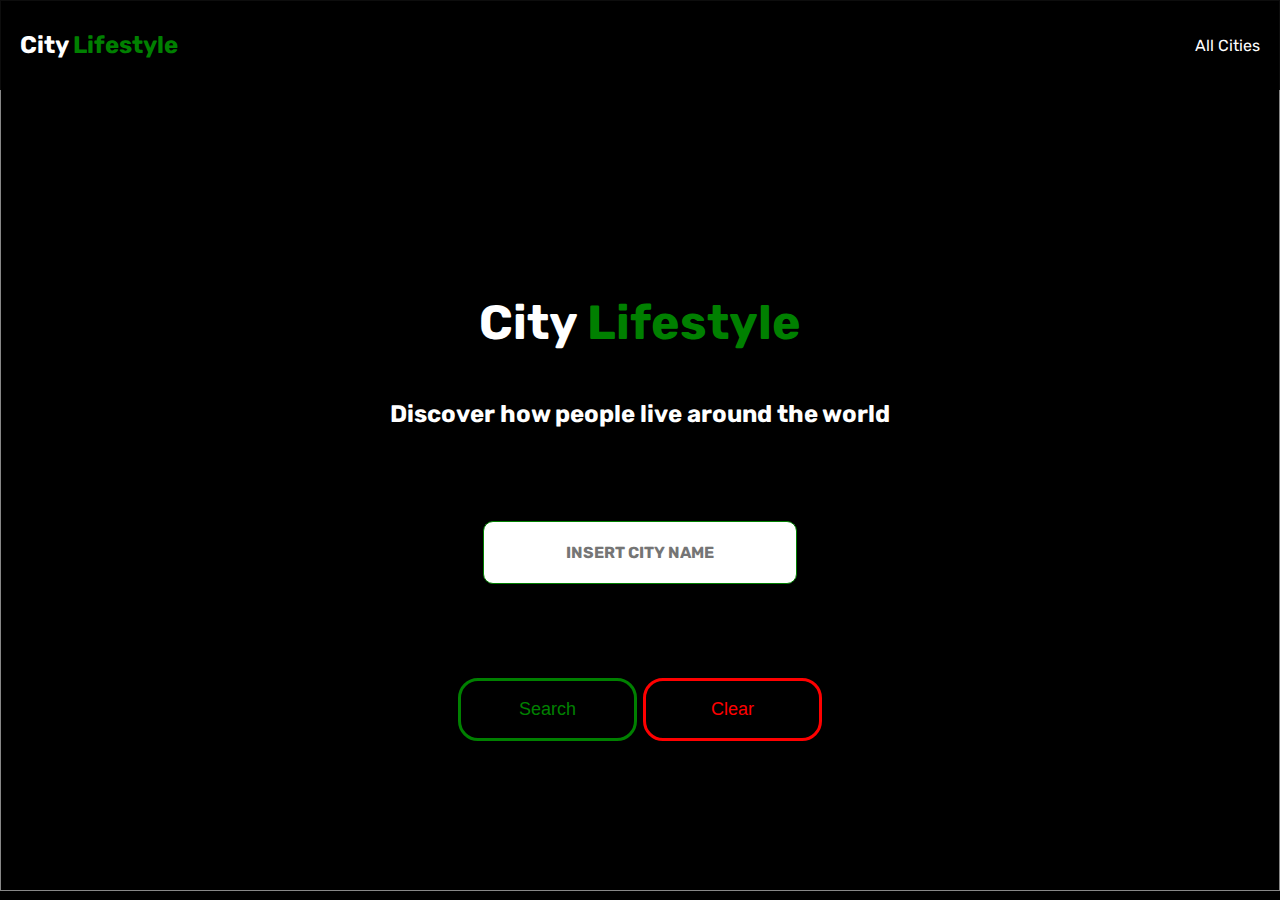
<file: index.html>
<!DOCTYPE html>
<html lang="en">
  <head>
    <meta charset="UTF-8">
    <meta name="viewport" content="width=device-width, initial-scale=1.0">
    <meta http-equiv="X-UA-Compatible" content="ie=edge">
    <title>City Lifestyle</title>
    <link rel="stylesheet" href="./style.css">
    <link rel="icon" href="./favicon.ico" type="image/x-icon">
    <link rel="preconnect" href="https://fonts.googleapis.com">
    <link rel="preconnect" href="https://fonts.gstatic.com" crossorigin>
    <link href="https://fonts.googleapis.com/css2?family=Rubik:wght@400;700&display=swap" rel="stylesheet">
  </head>
  <nav>
    <h2>City <span>Lifestyle</span></h2>
    <ul>
      <li><a href="/all-cities/all_cities.html">All Cities</a></li>
    </ul>
  </nav>
  <body>
    <div class="background">
      <img id="random-img"/>
    </div>
    <main>
        <h1>City <span>Lifestyle</span></h1>
        <h4>Discover how people live around the world</h4>
        <input id="city-name" name="city-name" type="text" placeholder="Insert city name"/>
        <div>
          <button class="button search-city">Search</button>
          <button class="button clear">Clear</button>
        </div>  
    </main>
  <script src="./app.js"></script>
  </body>
</html>
</file>
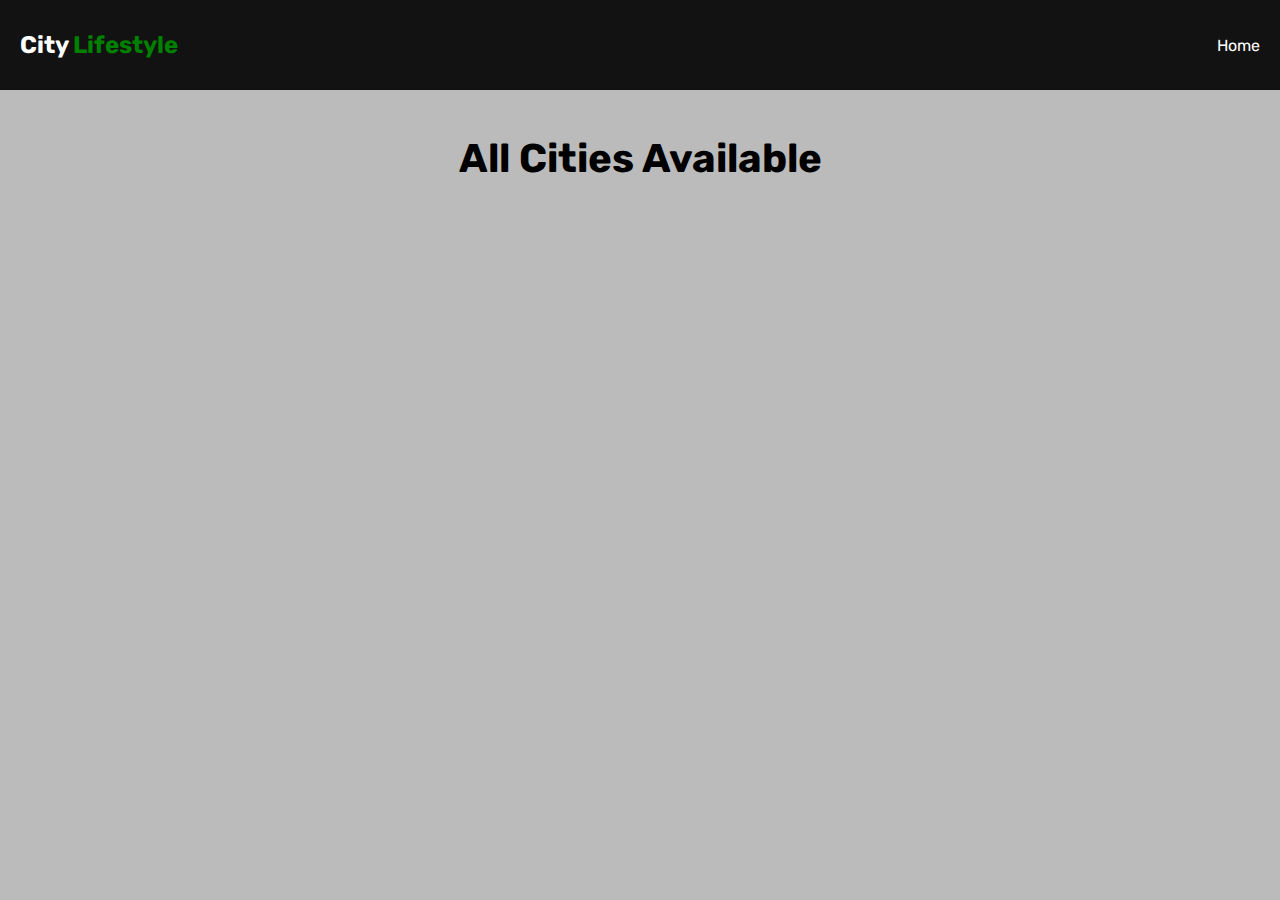
<file: all-cities/all_cities.html>
<!DOCTYPE html>
<html lang="en">
  <head>
    <meta charset="UTF-8">
    <meta name="viewport" content="width=device-width, initial-scale=1.0">
    <meta http-equiv="X-UA-Compatible" content="ie=edge">
    <title>All Cities</title>
    <link rel="stylesheet" href="../style.css"/>
    <link rel="stylesheet" href="./all-cities.css"/>
    <link rel="icon" href="./favicon.ico" type="image/x-icon">
    <link rel="preconnect" href="https://fonts.googleapis.com">
    <link rel="preconnect" href="https://fonts.gstatic.com" crossorigin>
    <link href="https://fonts.googleapis.com/css2?family=Rubik:wght@400;700&display=swap" rel="stylesheet">
  </head>
  <body>
    <nav>
      <h2>City <span>Lifestyle</span></h2>
      <ul>
        <li><a href="../index.html">Home</a></li>
      </ul>
    </nav>
    <h1>All Cities Available</h1>
    <div class="city-list-container">
      <ul id="city-list"></ul>
    </div>
    <script type="module" src="./all-cities.js"></script>
  </body>
</html>
</file>
<file: style.css>
*{
  margin: 0;
  padding: 0;
  box-sizing: border-box;
}

::-webkit-scrollbar{
  width:12px;
  background-color: rgb(219, 248, 223);
}

::-webkit-scrollbar-thumb{
  background-color: green;

}

body{
  font-family: Rubik;
  display: flex;
  flex-direction: column;
  align-items: center;
  height: auto;
  background-color: black;
}

nav{
  display:flex;
  background-color: rgba(0, 0, 0, 0.9);
  color:white;
  width:100%;
  align-items: center;
  justify-content: space-between;
  height: 10vh;
}

nav>h2{
  margin-left: 20px;
}

nav>h2>span{
  color:green;
}

nav>ul>li{
  display: inline-block;
  margin-right: 20px;
}

nav>ul>li>a:link,
nav>ul>li>a:visited{
  color:white;
  text-decoration: none;
}

nav>ul>li>a:hover{
  color: green;
}

main{
  background-color: rgba(0, 0, 0, 0.76);
  color: white;
  margin-top: 20vh;
  border-radius: 10px;
  width:70%;
  height: 55vh;
  display:flex;
  flex-direction: column;
  justify-content: space-around;
  align-items: center;
  font-size: x-large;
  text-align: center;
  
}

main>h1>span{
  color:green;
}

.background{
  width: 100%;
  z-index: -100;
  position: absolute;
 
}

.background>img{
  width:100%;
  height: 99vh;
  object-fit: cover;
  object-position: 50% 50%;
  opacity: 0.7;
}

input[type=text]{
  height: 7vh;
  width:35%;
  font-size: medium;
  font-weight: bold;
  font-family: Rubik;
  text-align: center;
  border: 1px solid green;
  border-radius: 10px;
  text-transform: uppercase;
  padding:5px 0 5px 0;
  margin-top:5vh;
  margin-bottom: 5vh;
  min-width: 150px;
}

input[type=text]:focus{
  outline:none;
  border:3px solid green;
}

main>div{
  height: 7vh;
  width: 100%;
}

.button{
  width: 20%;
  height: 100%;
  border-radius: 20px;
  border: 3px solid green;
  background-color: rgba(0, 128, 0, 0);
  color: green;
  font-size: large;
  min-width: 100px;
}

.button:hover{
  background-color: rgba(36, 150, 36, 0.45);
  color: black;
  cursor: pointer;
}

.clear{
  color:red;
  border-color: red;
}

.clear:hover{
  background-color: rgba(204, 73, 73, 0.37);
}

.post-container{
  background-color: rgba(0, 0, 0, 0.890);
  color: white;
  border-radius: 10px;
  width:70%;
  height: auto;
  display:flex;
  flex-direction: column;
  justify-content: space-around;
  margin-top: 20vh;
  padding-bottom: 30px;
  opacity: 0;
}

.post-container-active{
  opacity: 1;
}

.post-container>h2{
  width:100%;
  font-size: 45px;
  text-align: center;
  margin-bottom: 20px;
  margin-top: 20px;
  text-transform: uppercase;
}

.post-container>h4{
  width:100%;
  font-size: 30px;
  text-align: center;
  margin-bottom: 20px;
  margin-top: 20px;
}

.post-container>ul{
  
  font-size: 20px;
  list-style-type: none;
  line-height: 35px;
}

.post-container>p{
  margin: 20px 0 30px 20px;
}
</file>
<file: all-cities/all-cities.css>
body{
  background-color: rgb(187, 187, 187);
  text-align: center;
}

h1{
  margin-top: 5vh;
  font-size: 40px;
  margin-bottom: 10vh;
}

.city-list-container>ul{
  margin: 0 auto;
  text-align: center;
  font-size: 20px;
  text-transform: uppercase;
}

.city-list-container>ul>li{
  display: inline-block;
  vertical-align: top;
  margin-left: 15px;
  margin-right: 15px;
  margin-bottom: 20px;
}

li{
  text-decoration:solid;
  color: black;
}

li:hover{
  text-decoration: underline;
  cursor: pointer;
}

.go-home{
  height: 7vh;
}

.widget-container{
  display: flex;
  flex-direction: column;
  align-items: center;
  width:100%;
  text-align: center;
}

.widget-container>button{
  display: block;
  margin: 5vh 0 5vh 0;
}
</file>
